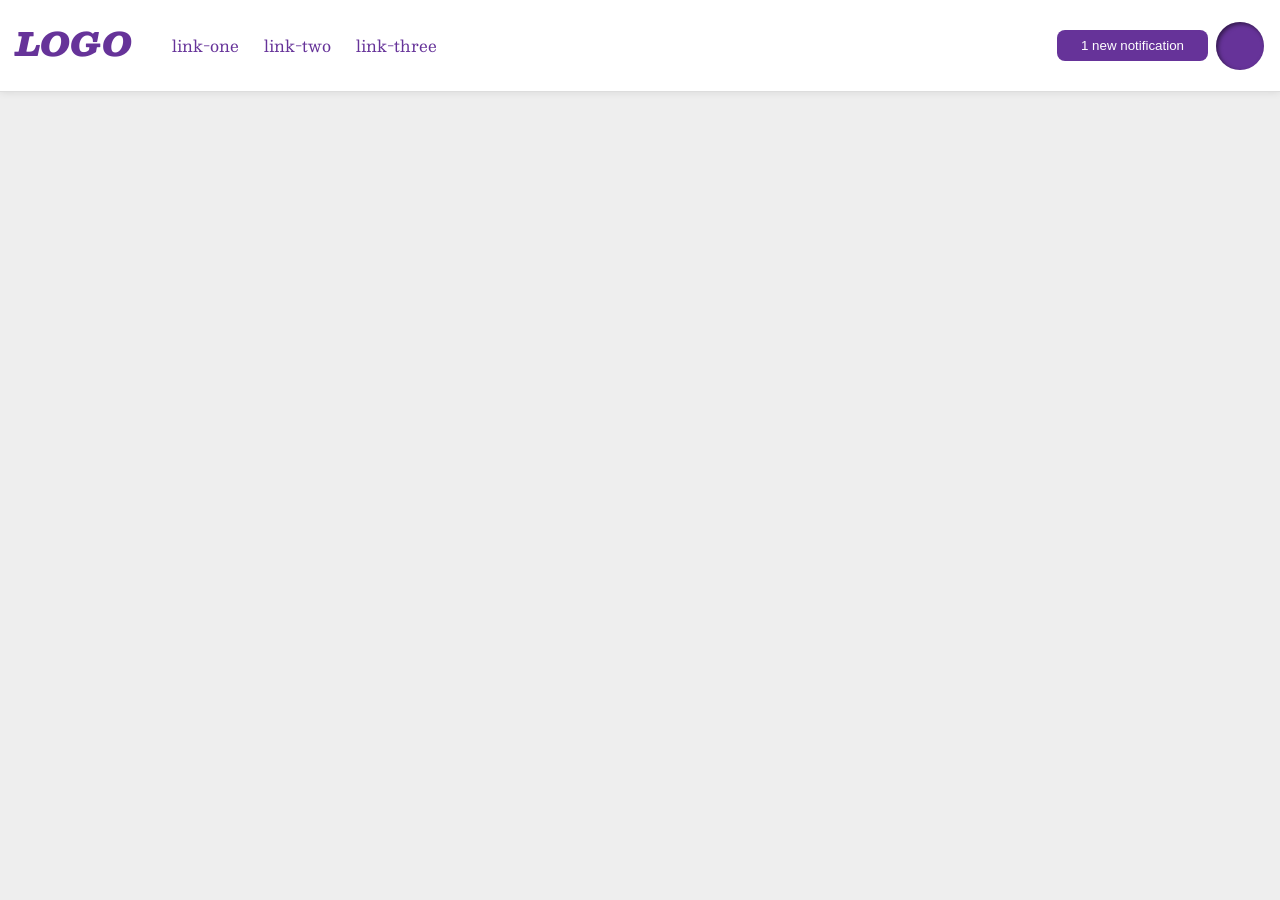
<file: foundations/flex/03-flex-header-2/index.html>
<!DOCTYPE html>
<html lang="en">
  <head>
    <meta charset="UTF-8">
    <meta http-equiv="X-UA-Compatible" content="IE=edge">
    <meta name="viewport" content="width=device-width, initial-scale=1.0">
    <title>Flex Header 2</title>
    <link rel="stylesheet" href="style.css">
  </head>
  <body>
    <div class="header">
      <div class="logo">
        LOGO
      </div>
      <ul class="links">
        <li><a href="https://google.com">link-one</a></li>
        <li><a href="https://google.com">link-two</a></li>
        <li><a href="https://google.com">link-three</a></li>
      </ul>
      <div class="left-side">

        <button class="notifications">
          1 new notification
        </button>
        <div class="profile-image"></div>
      </div>
    </div>
  </body>
</html>
</file>
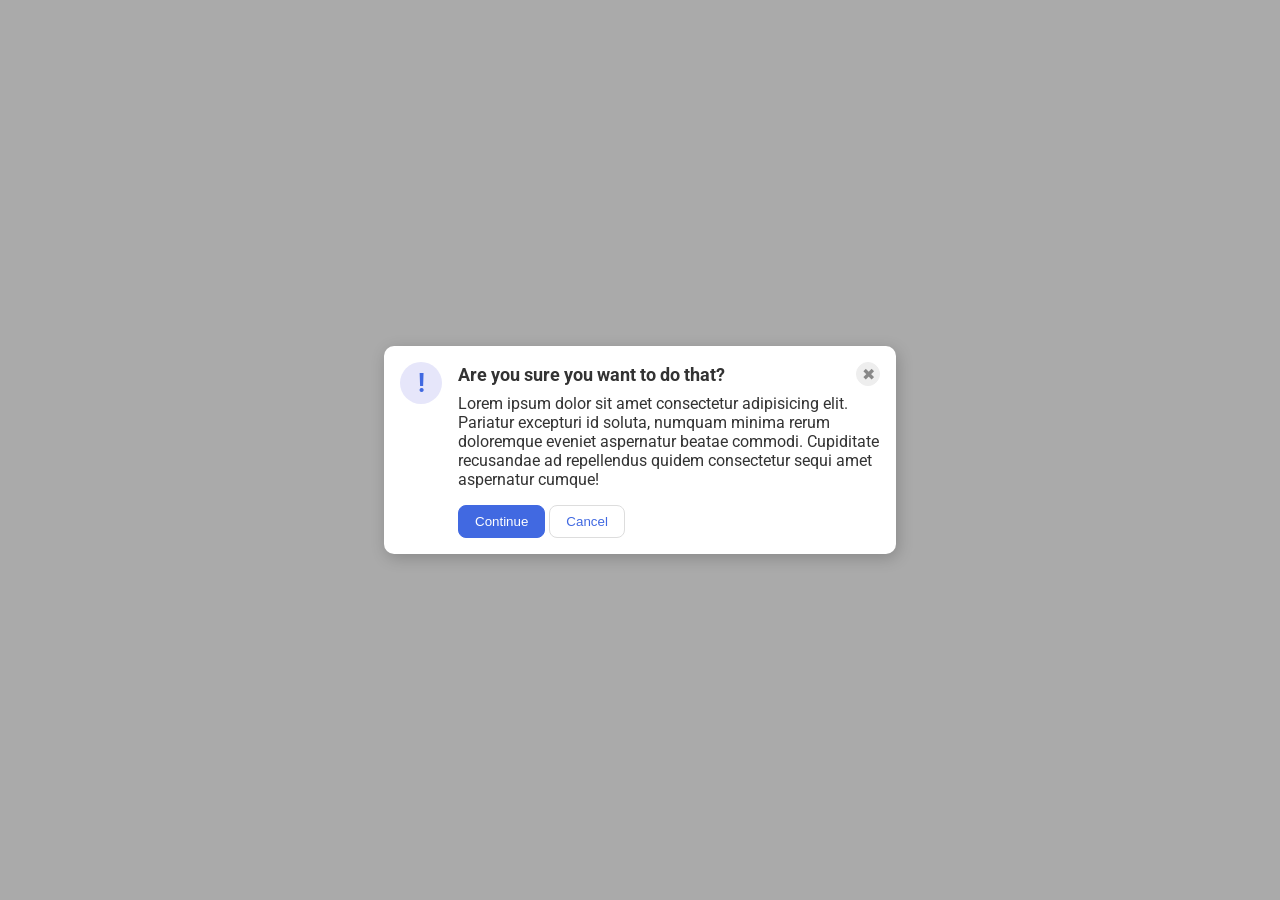
<file: foundations/flex/05-flex-modal/index.html>
<!DOCTYPE html>
<html lang="en">
  <head>
    <meta charset="UTF-8">
    <meta http-equiv="X-UA-Compatible" content="IE=edge">
    <meta name="viewport" content="width=device-width, initial-scale=1.0">
    <link rel="stylesheet" href="style.css">
    <title>Modal</title>
  </head>
  <body>
    <div class="modal">
      <div class="icon">!</div>
      <div class="top">
        <div class="header">Are you sure you want to do that?
          <button class="close-button">✖</button>
        </div>
        <div class="text">Lorem ipsum dolor sit amet consectetur adipisicing elit. Pariatur excepturi id soluta, numquam minima rerum doloremque eveniet aspernatur beatae commodi. Cupiditate recusandae ad repellendus quidem consectetur sequi amet aspernatur cumque!</div>
        <button class="continue">Continue</button>
        <button class="cancel">Cancel</button>
      </div>
    </div>
  </body>
</html>
</file>
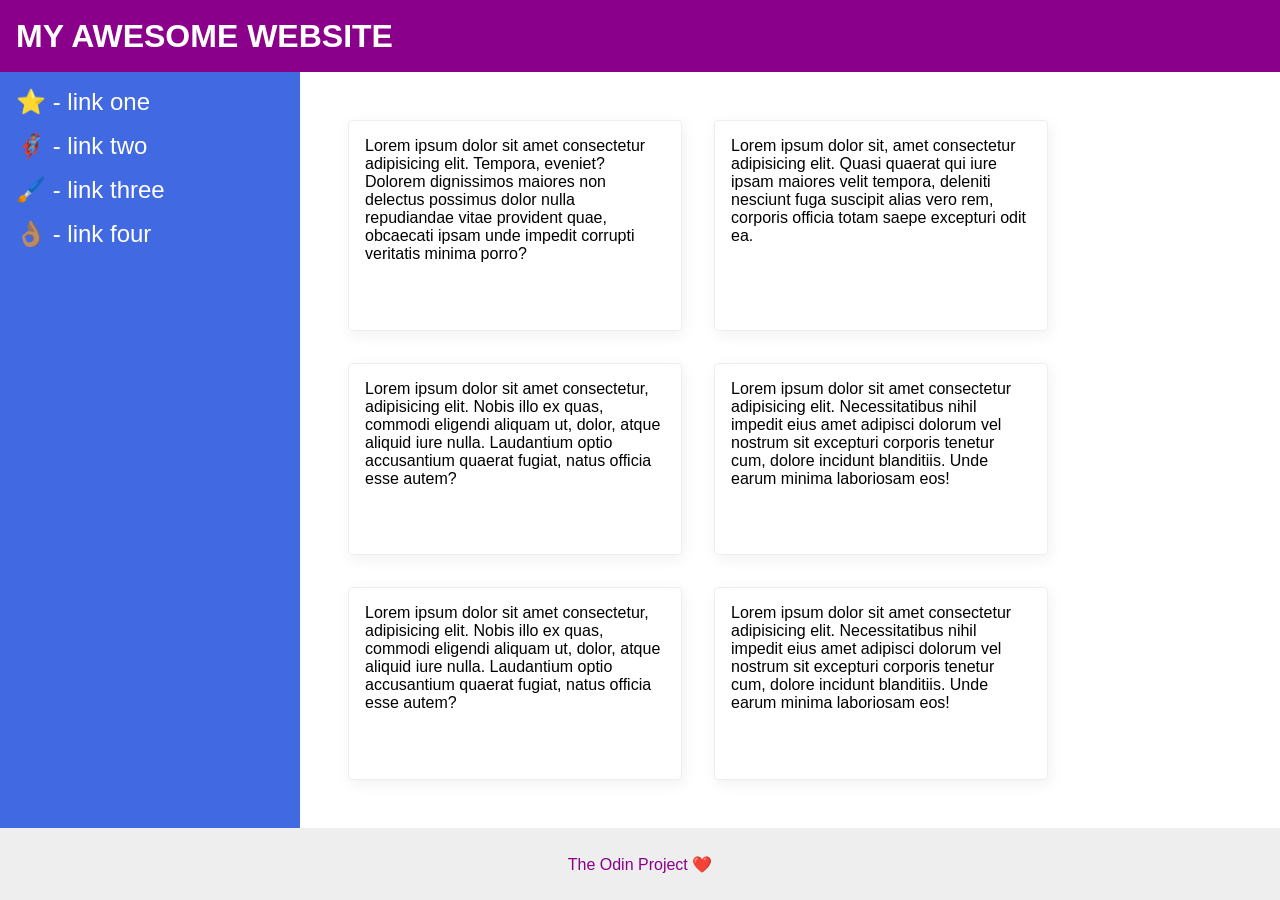
<file: foundations/flex/07-flex-layout-2/index.html>
<!DOCTYPE html>
<html lang="en">
  <head>
    <meta charset="UTF-8">
    <meta http-equiv="X-UA-Compatible" content="IE=edge">
    <meta name="viewport" content="width=device-width, initial-scale=1.0">
    <title>The Holy Grail</title>
    <link rel="stylesheet" href="style.css">
  </head>
  <body>
    <div class="header">
      MY AWESOME WEBSITE
    </div>
    <div class="main">

    <div class="sidebar">
      <ul>
        <li><a href="#">⭐ - link one</a></li>
        <li><a href="#">🦸🏽‍♂️ - link two</a></li>
        <li><a href="#">🖌️ - link three</a></li>
        <li><a href="#">👌🏽 - link four</a></li>
      </ul>
    </div>
<div class="card-container">

    <div class="card">Lorem ipsum dolor sit amet consectetur adipisicing elit. Tempora, eveniet? Dolorem dignissimos maiores non delectus possimus dolor nulla repudiandae vitae provident quae, obcaecati ipsam unde impedit corrupti veritatis minima porro?</div>
    <div class="card">Lorem ipsum dolor sit, amet consectetur adipisicing elit. Quasi quaerat qui iure ipsam maiores velit tempora, deleniti nesciunt fuga suscipit alias vero rem, corporis officia totam saepe excepturi odit ea.</div>
    <div class="card">Lorem ipsum dolor sit amet consectetur, adipisicing elit. Nobis illo ex quas, commodi eligendi aliquam ut, dolor, atque aliquid iure nulla. Laudantium optio accusantium quaerat fugiat, natus officia esse autem?</div>
    <div class="card">Lorem ipsum dolor sit amet consectetur adipisicing elit. Necessitatibus nihil impedit eius amet adipisci dolorum vel nostrum sit excepturi corporis tenetur cum, dolore incidunt blanditiis. Unde earum minima laboriosam eos!</div>
    <div class="card">Lorem ipsum dolor sit amet consectetur, adipisicing elit. Nobis illo ex quas, commodi eligendi aliquam ut, dolor, atque aliquid iure nulla. Laudantium optio accusantium quaerat fugiat, natus officia esse autem?</div>
    <div class="card">Lorem ipsum dolor sit amet consectetur adipisicing elit. Necessitatibus nihil impedit eius amet adipisci dolorum vel nostrum sit excepturi corporis tenetur cum, dolore incidunt blanditiis. Unde earum minima laboriosam eos!</div>
</div>
    
  </div>
    
    <div class="footer">
      The Odin Project ❤️
    </div>
  </body>
</html>
</file>
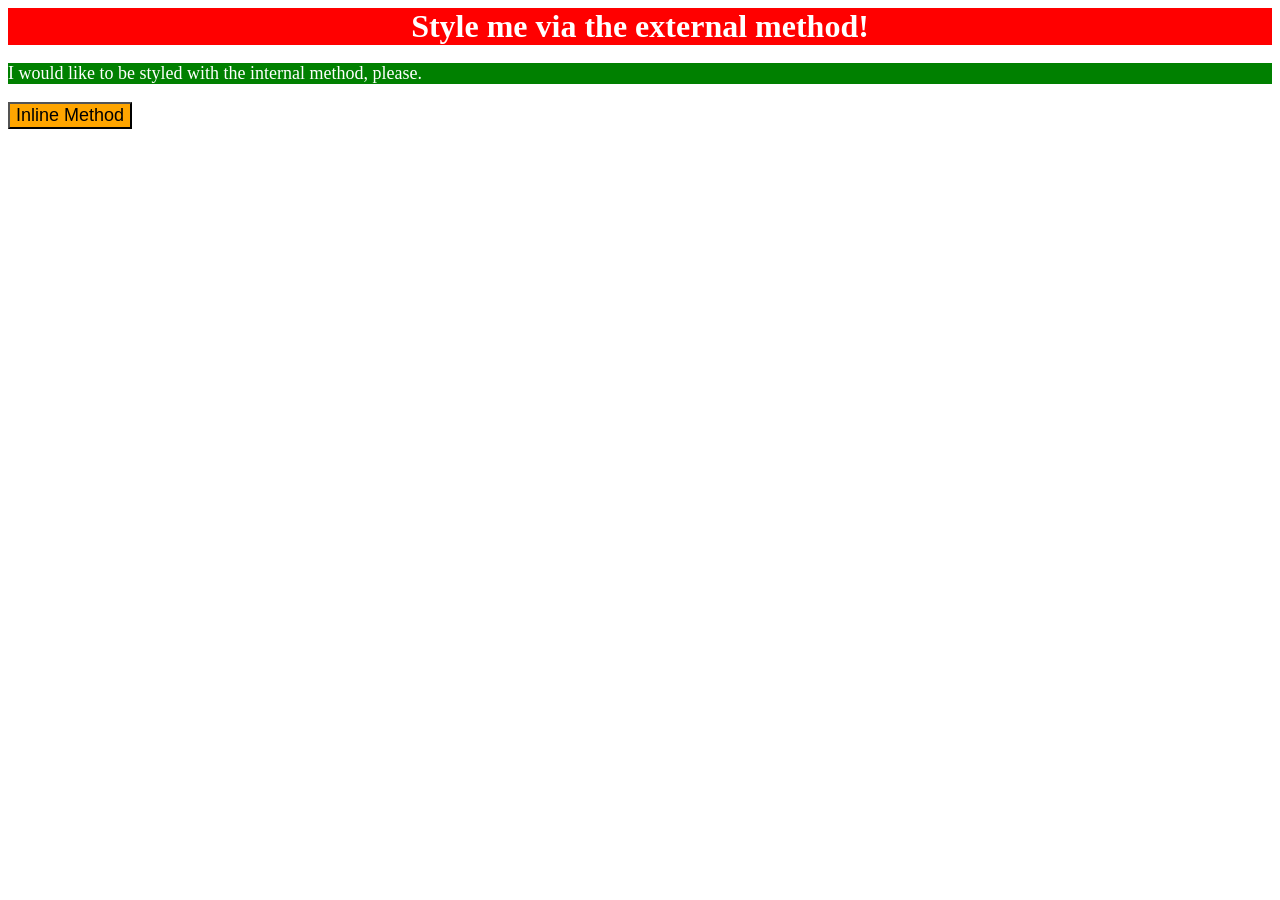
<file: foundations/intro-to-css/01-css-methods/index.html>
<!DOCTYPE html>
<html lang="en">
  <head>
    <meta charset="UTF-8">
    <meta http-equiv="X-UA-Compatible" content="IE=edge">
    <meta name="viewport" content="width=device-width, initial-scale=1.0">
    <title>Methods for Adding CSS</title>
    <link rel="stylesheet" href="style.css">
    <style>
      p {
        color: white;
        background-color: green;
        font-size: 18px;
      }
    </style>
  </head>
  <body>
    <div>Style me via the external method!</div>
    <p>I would like to be styled with the internal method, please.</p>
    <button style="background-color: orange; font-size: 18px;">Inline Method</button>
  </body>
</html>
</file>
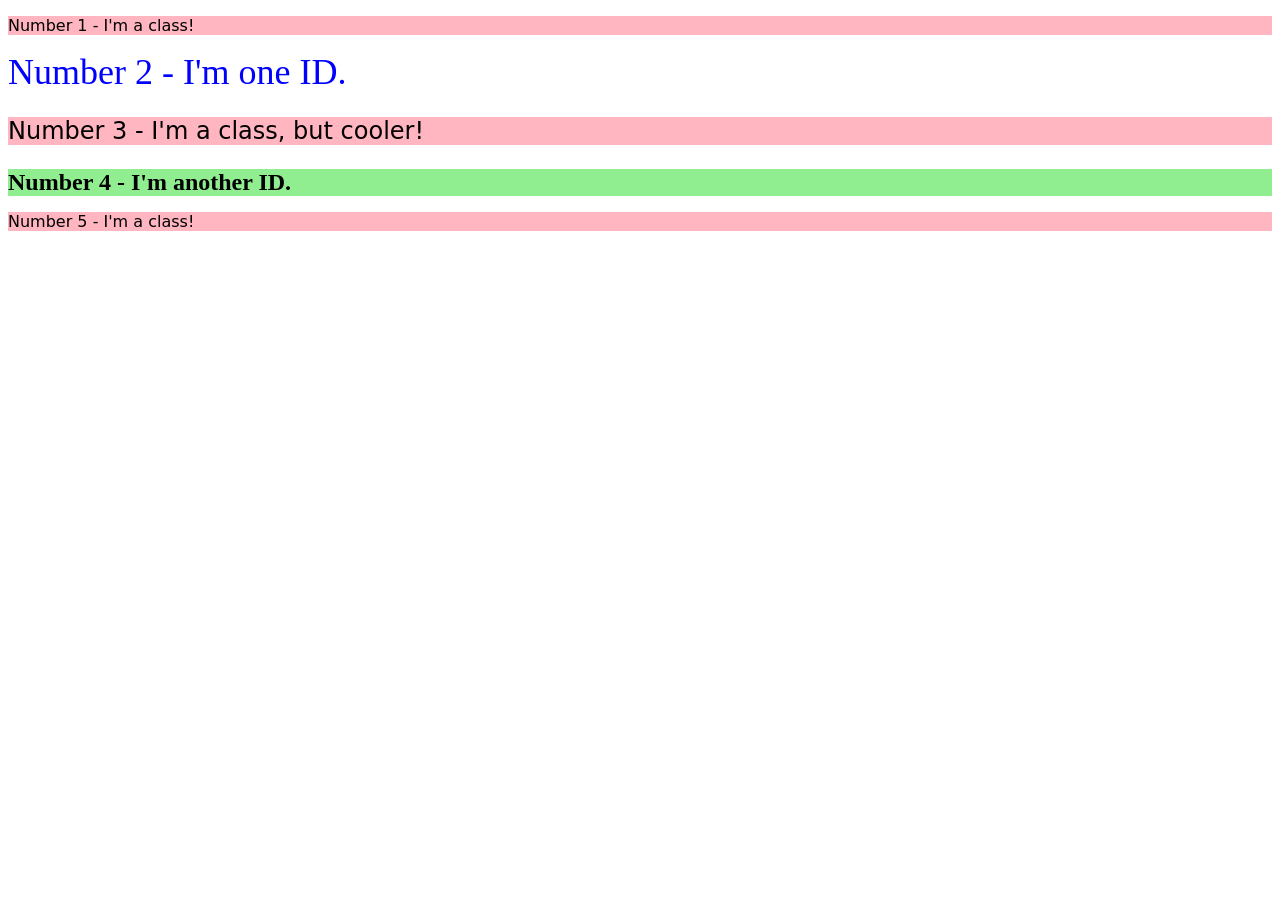
<file: foundations/intro-to-css/02-class-id-selectors/index.html>
<!DOCTYPE html>
<html lang="en">
  <head>
    <meta charset="UTF-8">
    <meta http-equiv="X-UA-Compatible" content="IE=edge">
    <meta name="viewport" content="width=device-width, initial-scale=1.0">
    <title>Class and ID Selectors</title>
    <link rel="stylesheet" href="style.css">
  </head>
  <body>
    <p class="odd">Number 1 - I'm a class!</p>
    <div id="even">Number 2 - I'm one ID.</div>
    <p class="odd adjust-font">Number 3 - I'm a class, but cooler!</p>
    <div id="anotherEven" class="adjust-font">Number 4 - I'm another ID.</div>
    <p class="odd">Number 5 - I'm a class!</p>
  </body>
</html>
</file>
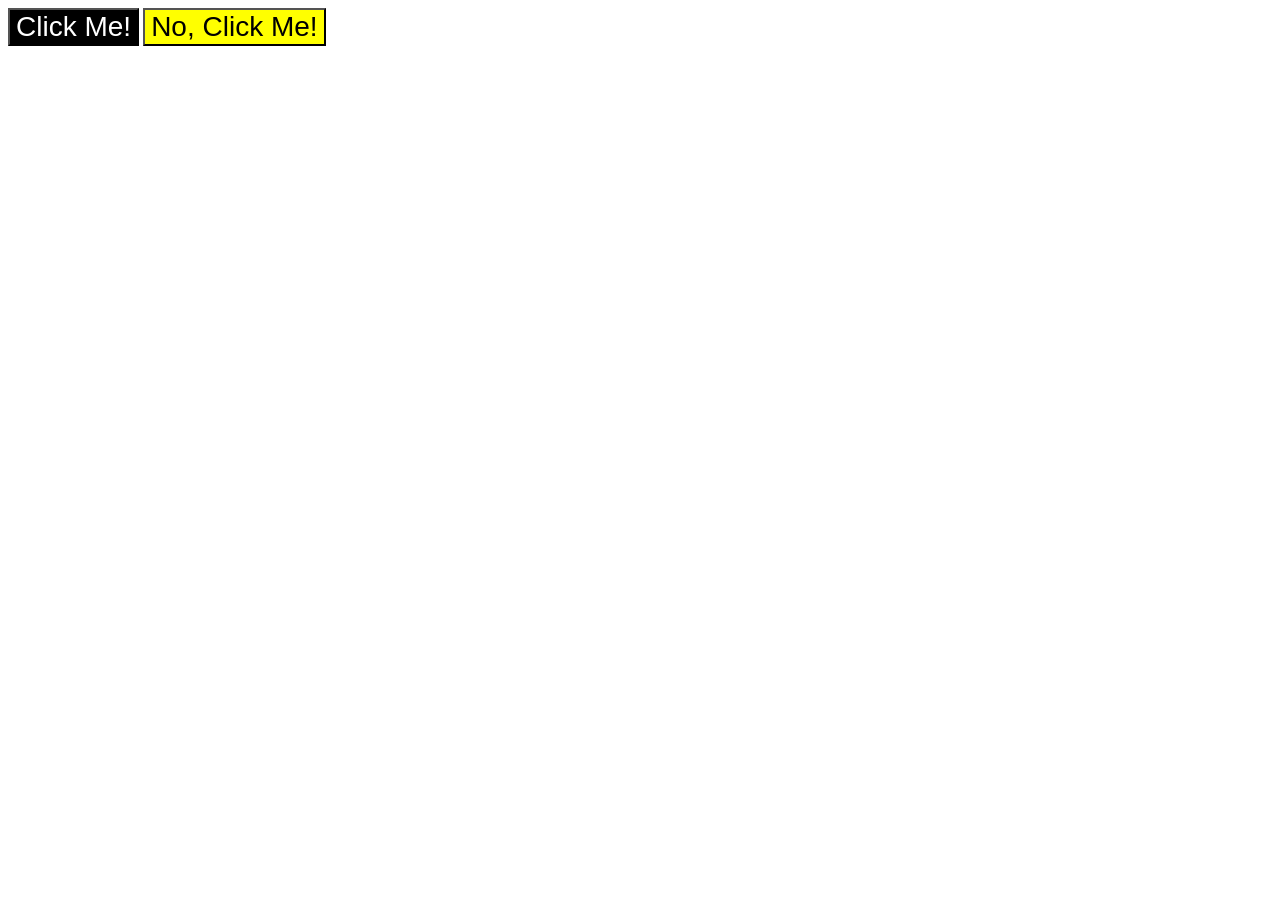
<file: foundations/intro-to-css/03-grouping-selectors/index.html>
<!DOCTYPE html>
<html lang="en">
  <head>
    <meta charset="UTF-8">
    <meta http-equiv="X-UA-Compatible" content="IE=edge">
    <meta name="viewport" content="width=device-width, initial-scale=1.0">
    <title>Grouping Selectors</title>
    <link rel="stylesheet" href="style.css">
  </head>
  <body>
    <button class="first">Click Me!</button>
    <button class="second">No, Click Me!</button>
  </body>
</html>
</file>
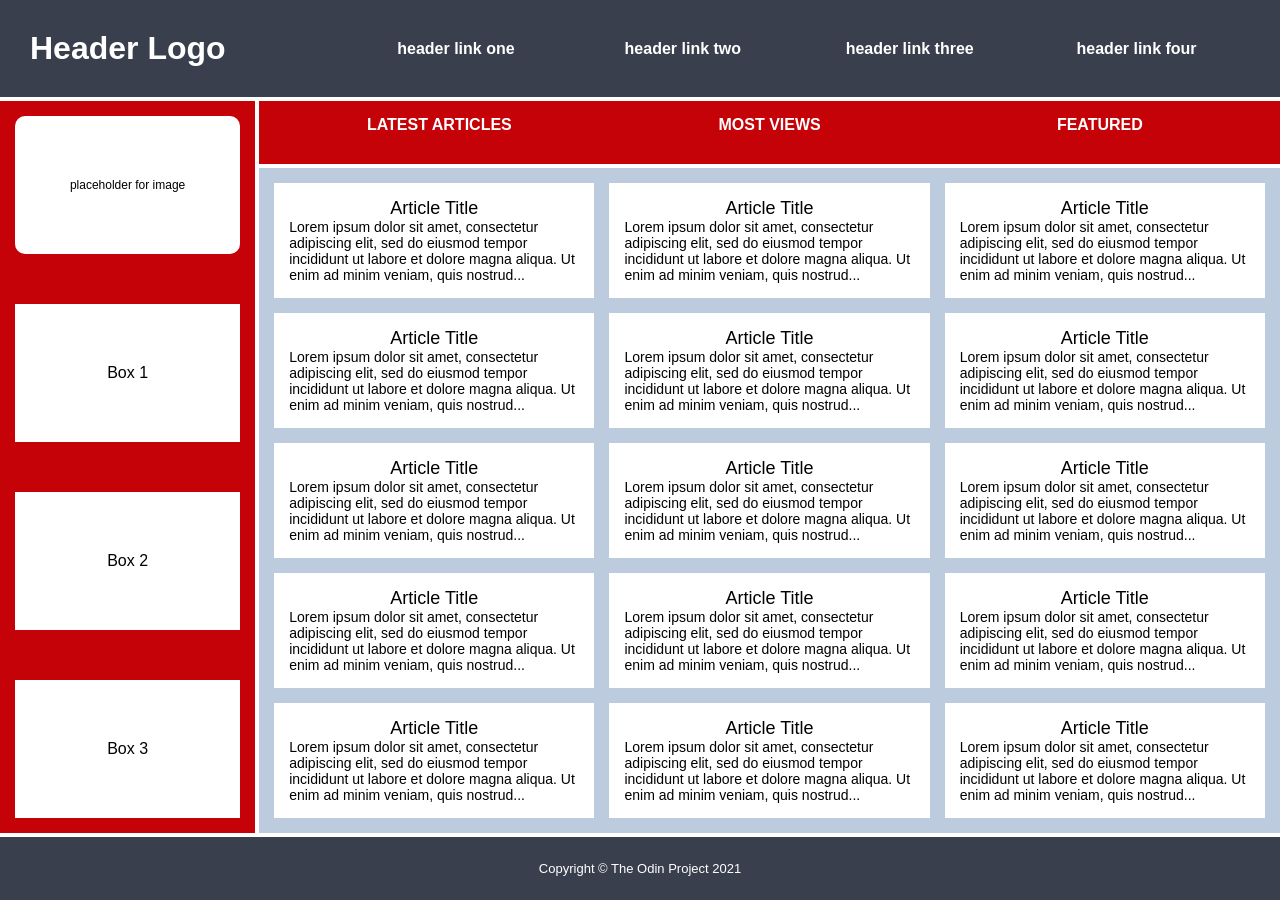
<file: intermediate-html-css/advanced-grid/02-holy-grail-mockup/index.html>
<!DOCTYPE html>
<html lang="en">
  <head>
    <meta charset="UTF-8">
    <meta http-equiv="X-UA-Compatible" content="IE=edge">
    <meta name="viewport" content="width=device-width, initial-scale=1.0">
    <title>Holy Grail Mockup</title>
    <link rel="stylesheet" href="style.css">
  </head>
  <body>
    <div class="container">

      <div class="header">
        <div class="logo">Header Logo</div>
        <div class="menu">
          <ul>
            <li>header link one</li>
            <li>header link two</li>
            <li>header link three</li>
            <li>header link four</li>
          </ul>
        </div>
      </div>

      <div class="sidebar">
        <div class="photo">
          <p>placeholder for image</p>    
        </div>
        <div class="side-content">Box 1
        </div>
        <div class="side-content">Box 2
        </div>
        <div class="side-content">Box 3
        </div>
      </div>

      <div class="nav">
        <ul>
          <li>Latest Articles</li>
          <li>Most Views</li>
          <li>Featured</li>
        </ul>
      </div>

      <div class="article">
        <div class="card">
          <p class="title">Article Title</p>
          <p>Lorem ipsum dolor sit amet, consectetur adipiscing elit, sed do eiusmod tempor incididunt ut labore et dolore magna aliqua. Ut enim ad minim veniam, quis nostrud...</p>
        </div>
        <div class="card">
          <p class="title">Article Title</p>
          <p>Lorem ipsum dolor sit amet, consectetur adipiscing elit, sed do eiusmod tempor incididunt ut labore et dolore magna aliqua. Ut enim ad minim veniam, quis nostrud...</p>
        </div>
        <div class="card">
          <p class="title">Article Title</p>
          <p>Lorem ipsum dolor sit amet, consectetur adipiscing elit, sed do eiusmod tempor incididunt ut labore et dolore magna aliqua. Ut enim ad minim veniam, quis nostrud...</p>
        </div>
        <div class="card">
          <p class="title">Article Title</p>
          <p>Lorem ipsum dolor sit amet, consectetur adipiscing elit, sed do eiusmod tempor incididunt ut labore et dolore magna aliqua. Ut enim ad minim veniam, quis nostrud...</p>
        </div>
        <div class="card">
          <p class="title">Article Title</p>
          <p>Lorem ipsum dolor sit amet, consectetur adipiscing elit, sed do eiusmod tempor incididunt ut labore et dolore magna aliqua. Ut enim ad minim veniam, quis nostrud...</p>
        </div>
        <div class="card">
          <p class="title">Article Title</p>
          <p>Lorem ipsum dolor sit amet, consectetur adipiscing elit, sed do eiusmod tempor incididunt ut labore et dolore magna aliqua. Ut enim ad minim veniam, quis nostrud...</p>
        </div>
        <div class="card">
          <p class="title">Article Title</p>
          <p>Lorem ipsum dolor sit amet, consectetur adipiscing elit, sed do eiusmod tempor incididunt ut labore et dolore magna aliqua. Ut enim ad minim veniam, quis nostrud...</p>
        </div>
        <div class="card">
          <p class="title">Article Title</p>
          <p>Lorem ipsum dolor sit amet, consectetur adipiscing elit, sed do eiusmod tempor incididunt ut labore et dolore magna aliqua. Ut enim ad minim veniam, quis nostrud...</p>
        </div>
        <div class="card">
          <p class="title">Article Title</p>
          <p>Lorem ipsum dolor sit amet, consectetur adipiscing elit, sed do eiusmod tempor incididunt ut labore et dolore magna aliqua. Ut enim ad minim veniam, quis nostrud...</p>
        </div>
        <div class="card">
          <p class="title">Article Title</p>
          <p>Lorem ipsum dolor sit amet, consectetur adipiscing elit, sed do eiusmod tempor incididunt ut labore et dolore magna aliqua. Ut enim ad minim veniam, quis nostrud...</p>
        </div>
        <div class="card">
          <p class="title">Article Title</p>
          <p>Lorem ipsum dolor sit amet, consectetur adipiscing elit, sed do eiusmod tempor incididunt ut labore et dolore magna aliqua. Ut enim ad minim veniam, quis nostrud...</p>
        </div>
        <div class="card">
          <p class="title">Article Title</p>
          <p>Lorem ipsum dolor sit amet, consectetur adipiscing elit, sed do eiusmod tempor incididunt ut labore et dolore magna aliqua. Ut enim ad minim veniam, quis nostrud...</p>
        </div>
        <div class="card">
          <p class="title">Article Title</p>
          <p>Lorem ipsum dolor sit amet, consectetur adipiscing elit, sed do eiusmod tempor incididunt ut labore et dolore magna aliqua. Ut enim ad minim veniam, quis nostrud...</p>
        </div>
        <div class="card">
          <p class="title">Article Title</p>
          <p>Lorem ipsum dolor sit amet, consectetur adipiscing elit, sed do eiusmod tempor incididunt ut labore et dolore magna aliqua. Ut enim ad minim veniam, quis nostrud...</p>
        </div>
        <div class="card">
          <p class="title">Article Title</p>
          <p>Lorem ipsum dolor sit amet, consectetur adipiscing elit, sed do eiusmod tempor incididunt ut labore et dolore magna aliqua. Ut enim ad minim veniam, quis nostrud...</p>
        </div>
      </div>

      <div class="footer">
        <p>Copyright © The Odin Project 2021</p>
      </div>
      
    </div>
  </body>
</html>
</file>
<file: foundations/flex/03-flex-header-2/style.css>
/* this is some magical font-importing.  
you'll learn about it later. */
@import url('https://fonts.googleapis.com/css2?family=Besley:ital,wght@0,400;1,900&display=swap');

body {
  margin: 0;
  background: #eee;
  font-family: Besley, serif;
}

.header {
  background: white;
  border-bottom: 1px solid #ddd;
  box-shadow: 0 0 8px rgba(0,0,0,.1);
  display: flex;
  justify-content: space-between;
  padding: 16px;
}

.profile-image {
  background: rebeccapurple;
  box-shadow: inset 2px 2px 4px rgba(0,0,0,.5);
  border-radius: 50%;
  width: 48px;
  height: 48px;
}

.logo {
  color: rebeccapurple;
  font-size: 32px;
  font-weight: 900;
  font-style: italic;
}

button {
  border: none;
  border-radius: 8px;
  background: rebeccapurple;
  color: white;
  padding: 8px 24px;
  margin: 0px auto;
}

a {
  /* this removes the line under our links */
  text-decoration: none;
  color: rebeccapurple;
}

ul {
  list-style-type: none;
  display: flex;
  gap: 25px;
  margin-right: auto;
}

.left-side {
  display: flex;
  justify-content: flex-end;
  align-items: center;
  gap: 8px;
}
</file>
<file: foundations/flex/05-flex-modal/style.css>
@import url('https://fonts.googleapis.com/css2?family=Roboto:wght@400;700&display=swap');

html, body {
  height: 100%;
}

body {
  font-family: Roboto, sans-serif;
  margin: 0;
  background: #aaa;
  color: #333;
  /* I'll give you this one for free */
  display: flex;
  align-items: center;
  justify-content: center;
}

.modal {
  background: white;
  width: 480px;
  border-radius: 10px;
  box-shadow: 2px 4px 16px rgba(0,0,0,.2);
  display: flex;
  gap: 16px;
  padding: 16px;
}

.icon {
  color: royalblue;
  font-size: 26px;
  font-weight: 700;
  background: lavender;
  width: 42px;
  height: 42px;
  border-radius: 50%;
  display: flex;
  align-items: center;
  justify-content: center;
  flex-shrink: 0;
}

.close-button {
  background: #eee;
  border-radius: 50%;
  color: #888;
  font-weight: 400;
  font-size: 16px;
  height: 24px;
  width: 24px;
  display: flex;
  align-items: center;
  justify-content: center;
  border: 1px solid #eee;
  padding: 0;
}

button {
  cursor: pointer;
  padding: 8px 16px;
  border-radius: 8px;
}

button.continue {
  background: royalblue;
  border: 1px solid royalblue;
  color: white;
}

button.cancel {
  background: white;
  border: 1px solid #ddd;
  color: royalblue;
}

.header {
  display: flex;
  align-items: center;
  justify-content: space-between;
  margin-bottom: 8px;
  font-size: 18px;
  font-weight: 700;
}

.text {
  margin-bottom: 16px;
}
</file>
<file: foundations/flex/07-flex-layout-2/style.css>
body {
  font-family: -apple-system, BlinkMacSystemFont, 'Segoe UI', Roboto, Oxygen, Ubuntu, Cantarell, 'Open Sans', 'Helvetica Neue', sans-serif;
  margin: 0;
  min-height: 100vh;
  display: flex;
  flex-direction: column;
}
.main {
  flex: 1;
  display: flex;
}


.header {
  height: 72px;
  background: darkmagenta;
  color: white;
  font-size: 32px;
  font-weight: 900;
  display: flex;
  align-items: center;
  padding-left: 16px;
}

.card-container {
  display: flex;
  flex-wrap: wrap;
  padding: 48px;
  gap: 32px;

  
  
}

.card {
  border: 1px solid #eee;
  box-shadow: 2px 4px 16px rgba(0,0,0,.06);
  border-radius: 4px;
  width: 300px;
  padding: 16px;
}

.sidebar {
  width: 300px;
  background: royalblue;
  box-sizing: border-box;
  flex-shrink: 0;
  padding: 16px;
  
}

ul {
  list-style: none;
  margin: 0;
  padding: 0;
}

li {
  margin-bottom: 16px;
}

a {
  text-decoration: none;
  color: white;
  font-size: 24px;
}

.footer {
  height: 72px;
  background: #eee;
  color: darkmagenta;
  display: flex;
  align-items: center;
  justify-content: center;
}
</file>
<file: foundations/intro-to-css/01-css-methods/style.css>
div {
    background-color: red;
    color: white;
    text-align: center;
    font-size: 32px;
    font-weight: bold;
}
</file>
<file: foundations/intro-to-css/02-class-id-selectors/style.css>
/* Add CSS Styling */
.odd {
    background-color: #FFB6C1;
    font-family: Verdana, DejaVu Sans, sans-serif;
}

#even {
    color: blue;
    font-size: 36px;
}

.adjust-font {
    font-size: 24px;
}

#anotherEven {
    background-color: #90EE90;
    font-weight: bold;
}
</file>
<file: foundations/intro-to-css/03-grouping-selectors/style.css>
/* Add CSS Styling */
.first {
    background-color: black;
    color: white;
}

.second {
    background-color: yellow;
}

.first, .second {
    font-family:  Helvetica, 'Times New Roman', sans-serif;
    font-size: 28px;
}
</file>
<file: intermediate-html-css/advanced-grid/02-holy-grail-mockup/style.css>
* {
  margin: 0;
  padding: 0;
  box-sizing: border-box;
}

ul li {
  list-style: none;
}

.container {
  height: 100vh;
  text-align: center;
  display: grid;
  gap: 4px;
  grid-template: .5fr .5fr 5fr .5fr / 1fr 4fr ;
  grid-template-areas: 
  "header header"
  "sidebar navbar"
  "sidebar article"
  "footer footer";
}

.container div {
  padding: 15px;
  font-size: 32px;
  font-family: Helvetica;
  font-weight: bold;
  color: white;
}

.header {
  background-color: #393f4d;
  grid-area: header;
  display: grid;
  grid-template-columns: 1fr 3fr;
  justify-content: center;
  align-items: center;
}

.logo {
  justify-self: start;
}

.menu ul{
  display: grid;
  grid-template-columns: repeat(4, 1fr);
}

/* .menu ul, */
.menu li {
  font-size: 16px;
}

.sidebar {
  background-color: #C50208;
  grid-area: sidebar;
  display: grid;
  gap: 50px;
  grid-template-rows: repeat(4, 1fr);
}

.sidebar .photo {
  background-color: white;
  color: black;
  font-size: 12px;
  font-weight: normal;
  border-radius: 10px;
}

.side-content,
.photo,.footer {
    display: grid;
    place-items: center;
}


.sidebar .side-content {
  background-color: white;
  color: black;
  font-size: 16px;
  font-weight: normal;
}

.nav {
  background-color: #C50208;
  grid-area: navbar;
}

.nav ul {
  display: grid;
  grid-template-columns: repeat(3, 1fr);
}

.nav ul li {
  font-size: 16px;
  text-transform: uppercase;
}

.article {
  background-color: #bccbde;
  grid-area: article;
  display: grid;
  gap: 15px;
  grid-template-columns: repeat(auto-fit, minmax(250px, 1fr));
}

.article p {
  font-size: 18px;
  font-family: sans-serif;
  color: white;
  text-align: left;
}

.article .card {
  background-color: #FFFFFF;
  color: black;
  text-align: center;
}

.card p {
  color: black;
  font-weight: normal;
  font-size: 14px;
}

.card .title {
  font-size: 18px;
  text-align: center;
}

.footer {
  background-color: #393f4d;
  grid-area: footer;
}

.footer p {
  font-size: 13px;
  font-weight: normal;
}
</file>
